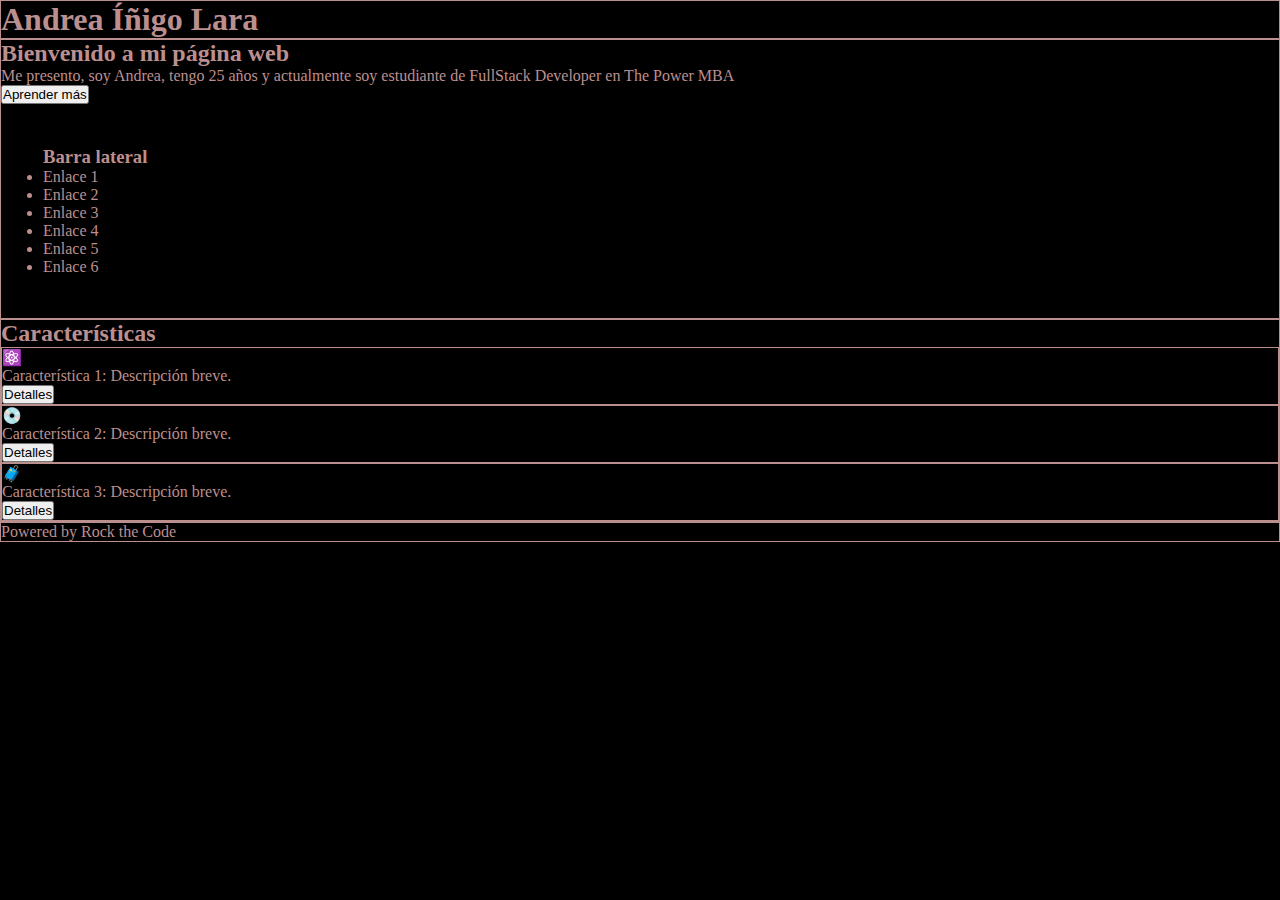
<file: CSS POSITION/index.html>
<!DOCTYPE html>
<html lang="en">

<head>
  <meta charset="UTF-8">
  <meta name="viewport" content="width=device-width, initial-scale=1.0">
  <title>Mi Web</title>
  <link rel="stylesheet" href="./styles.css">
</head>

<body>
  <header>
    <h1>Andrea Íñigo Lara</h1>
  </header>
  <section class="contenido">
    <h2>Bienvenido a mi página web</h2>
    <p>Me presento, soy Andrea, tengo 25 años y actualmente soy estudiante de FullStack Developer en The Power MBA</p>
    <button>Aprender más</button>
    <aside class="sidebar">
      <h3>Barra lateral</h3>
      <ul>
        <li>Enlace 1</li>
        <li>Enlace 2</li>
        <li>Enlace 3</li>
        <li>Enlace 4</li>
        <li>Enlace 5</li>
        <li>Enlace 6</li>
      </ul>
    </aside>
  </section>

  </main>
  <section class="features">
    <h2>Características</h2>
    <div class="feature">
      <span>⚛️</span>
      <p>Característica 1: Descripción breve.</p>
      <button>Detalles</button>
    </div>
    <div class="feature">
      <span>💿</span>
      <p>Característica 2: Descripción breve.</p>
      <button>Detalles</button>
    </div>
    <div class="feature">
      <span>🧳</span>
      <p>Característica 3: Descripción breve.</p>
      <button>Detalles</button>
    </div>
  </section>
  <footer>
    <p>Powered by Rock the Code</p>
  </footer>
</body>

</html>
</file>
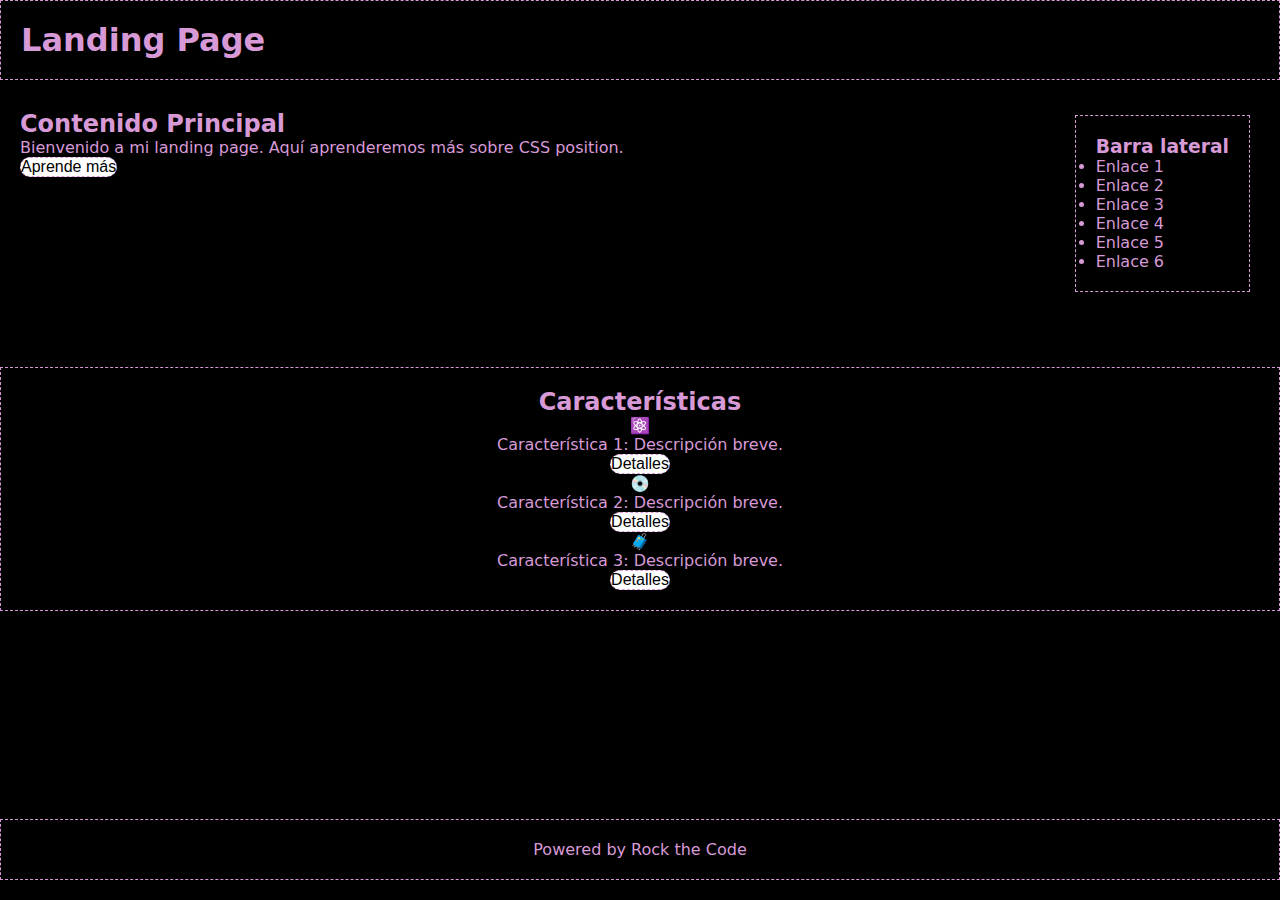
<file: PRACTICA LANDING/index.html>
<!DOCTYPE html>
<html lang="es">

<head>
  <meta charset="UTF-8" />
  <meta name="viewport" content="width=device-width, initial-scale=1.0" />
  <link rel="stylesheet" href="./styles.css" />
  <title>Landing Page</title>
</head>

<body>
  <header>
    <h1>Landing Page</h1>
  </header>
  <main>
    <section class="content">
      <h2>Contenido Principal</h2>
      <p>
        Bienvenido a mi landing page. Aquí aprenderemos más sobre CSS position.
      </p>
      <button>Aprende más</button>
    </section>
    <aside class="sidebar">
      <h3>Barra lateral</h3>
      <ul>
        <li>Enlace 1</li>
        <li>Enlace 2</li>
        <li>Enlace 3</li>
        <li>Enlace 4</li>
        <li>Enlace 5</li>
        <li>Enlace 6</li>
      </ul>
    </aside>
  </main>
  <section class="features">
    <h2>Características</h2>
    <div class="feature">
      <span>⚛️</span>
      <p>Característica 1: Descripción breve.</p>
      <button>Detalles</button>
    </div>
    <div class="feature">
      <span>💿</span>
      <p>Característica 2: Descripción breve.</p>
      <button>Detalles</button>
    </div>
    <div class="feature">
      <span>🧳</span>
      <p>Característica 3: Descripción breve.</p>
      <button>Detalles</button>
    </div>
  </section>
  <footer>
    <p>Powered by Rock the Code</p>
  </footer>
</body>

</html>
</file>
<file: CSS POSITION/styles.css>
* {
  margin: 0;
  padding: 0;
  box-sizing: border-box;
}

body{
  background-color: black;
  color: rosybrown;
}

header, .contenido, .features, .feature, footer{
  border: 1px groove rosybrown;
}
.sidebar{
  margin: 12px;
  padding: 30px;
}
</file>
<file: PRACTICA LANDING/styles.css>
* {
  margin: 0;
  padding: 0;
  box-sizing: border-box;
}

body {
  font-family: system-ui, -apple-system, BlinkMacSystemFont, "Segoe UI", Roboto,
    Oxygen, Ubuntu, Cantarell, "Open Sans", "Helvetica Neue", sans-serif;
  margin: 0;
  padding: 0;
  min-height: 100%;
  background-color: #000000;
  color: #d79ad7;
}
header {
  border: 1px dashed #d79ad7;
  padding: 20px;
  position: fixed;
  top: 0;
  left: 0;
  width: 100%;
  background-color: #000000;
}
main {
  position: relative;
  padding: 20px;
  margin-top: 90px;
}
.sidebar {
  position: absolute;
  right: 30px;
  top: 25px;
  border: 1px dashed #d79ad7;
  padding: 20px;
}
.features {
  margin-top: 170px;
  position: relative; 
  padding: 20px;
  text-align: center;
  border: 1px dashed #d79ad7;
}
footer {
  position: absolute;
  bottom: 20px;
  width: 100%;
  text-align: center;
  border: 1px dashed #d79ad7;
  padding: 20px;
}
button{
  font-size:medium;
  border-radius: 20px ;
  background-color: #ffffff;
  border: 1px dashed #d79ad7;
 
}
</file>
